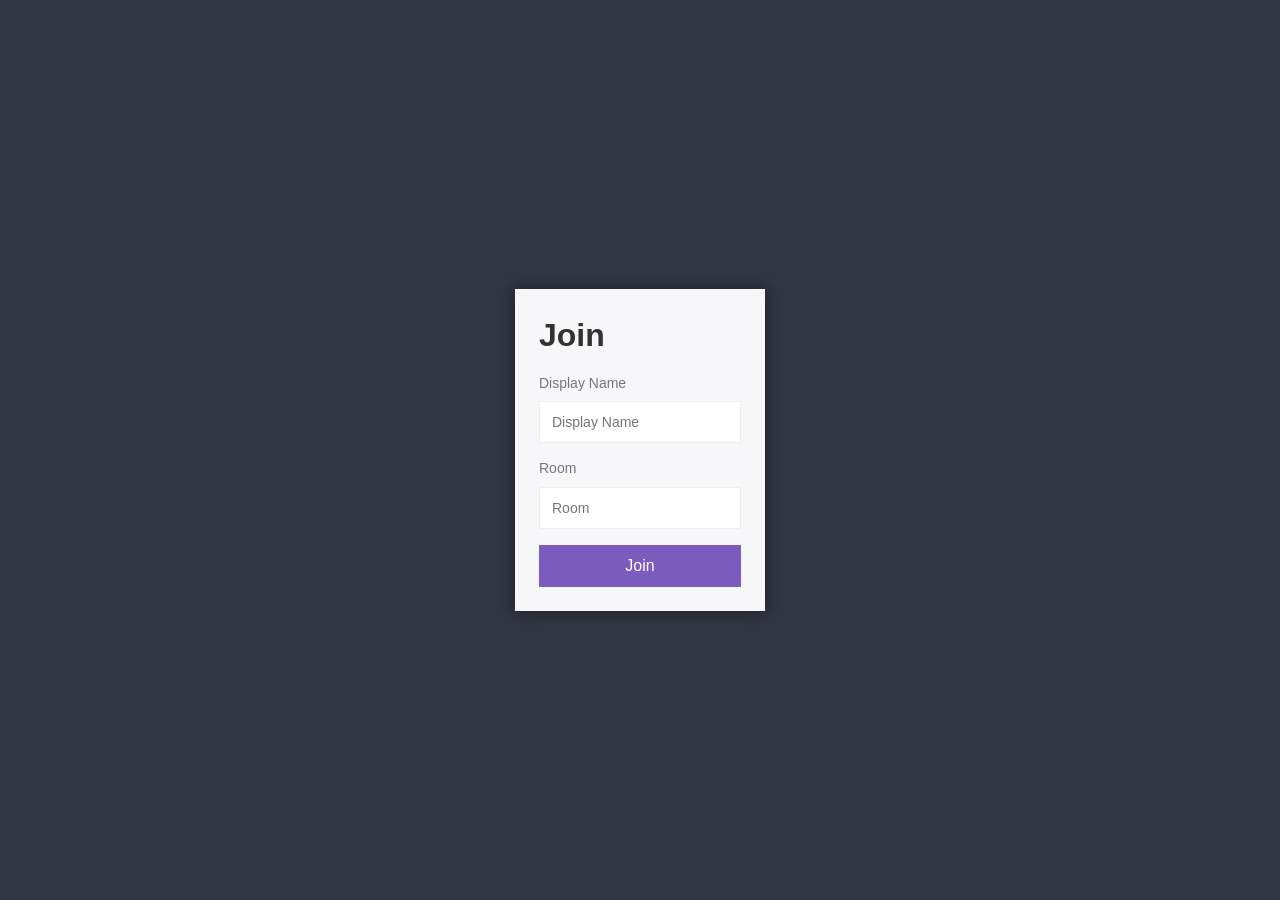
<file: public/index.html>
<!DOCTYPE html>
<html lang="en">
<head>
    <meta charset="UTF-8">
    <meta http-equiv="X-UA-Compatible" content="IE=edge">
    <meta name="viewport" content="width=device-width, initial-scale=1.0">
    <title>chat app</title>
    <link rel="icon" href="img/favicon.png">

    <link rel="stylesheet" href="css/styles.min.css">

</head>
<body>
    <div class="centered-form">
        <div class="centered-form__box">
            <h1>Join</h1>
            <form action="/chat.html">
                <label> Display Name</label>
                <input type="text" name="username" placeholder="Display Name" required>
                <label>Room</label>
                <input type="text" name="room" placeholder="Room" required>

                <button>Join</button>
            
            
            </form>
        </div>
    </div>
</body>
</html>
</file>
<file: public/css/styles.min.css>
*{margin:0;padding:0;box-sizing:border-box}html{font-size:16px}input{font-size:14px}body{line-height:1.4;color:#333;font-family:Helvetica,Arial,sans-serif}h1{margin-bottom:16px}label{display:block;font-size:14px;margin-bottom:8px;color:#777}input{border:1px solid #eee;padding:12px;outline:none}button{cursor:pointer;padding:12px;background:#7C5CBF;border:none;color:#fff;font-size:16px;transition:background .3s ease}button:hover{background:#6b47b8}button:disabled{cursor:default;background:#7c5cbf94}.centered-form{background:#333744;width:100vw;height:100vh;display:flex;justify-content:center;align-items:center}.centered-form__box{box-shadow:0 0 17px 1px #1D1F26;background:#F7F7FA;padding:24px;width:250px}.centered-form button{width:100%}.centered-form input{margin-bottom:16px;width:100%}.chat{display:flex}.chat__sidebar{height:100vh;color:#fff;background:#333744;width:225px;overflow-y:scroll}.chat__main{flex-grow:1;display:flex;flex-direction:column;max-height:100vh}.chat__messages{flex-grow:1;padding:24px 24px 0;overflow-y:scroll}.message{margin-bottom:16px}.message__name{font-weight:600;font-size:14px;margin-right:8px}.message__meta{color:#777;font-size:14px}.message a{color:#0070CC}.compose{display:flex;flex-shrink:0;margin-top:16px;padding:0px}.compose form{display:flex;flex-grow:1;margin-right:16px}.compose input{border:1px solid #eee;width:100%;padding:12px;margin:0 16px 0 0;flex-grow:1}.compose button{font-size:14px}.room-title{font-weight:400;font-size:22px;background:#2c2f3a;padding:24px}.list-title{font-weight:500;font-size:18px;margin-bottom:4px;padding:12px 24px 0}.users{list-style-type:none;font-weight:300;padding:12px 24px 0}
</file>
